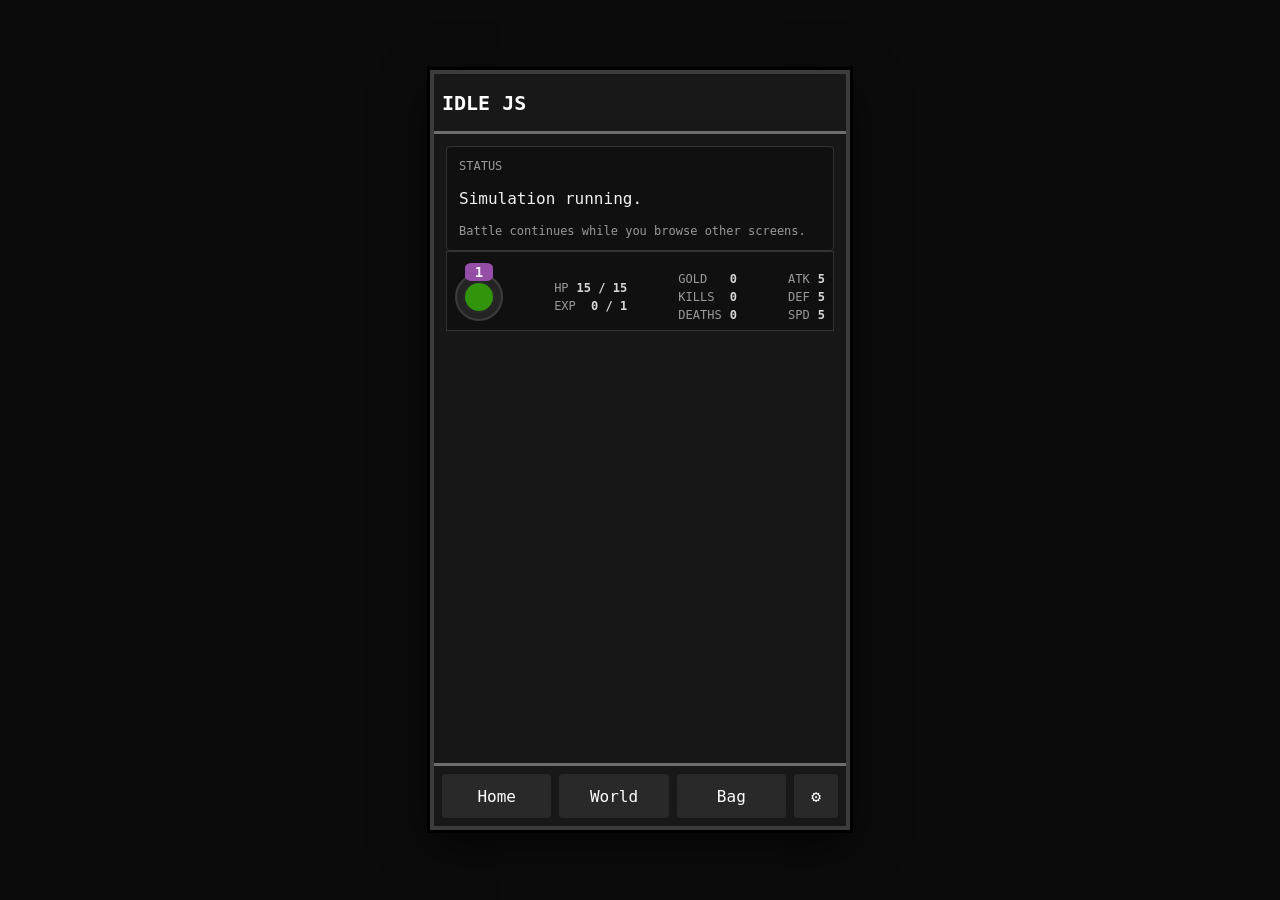
<file: index.html>
<!doctype html>
<html lang="en">
  <head>
    <meta charset="UTF-8" />
    <meta
      name="viewport"
      content="width=device-width,initial-scale=1,maximum-scale=1,user-scalable=no,viewport-fit=cover"
    />
    <meta name="theme-color" content="#101010" />
    <link rel="manifest" href="./manifest.webmanifest" />
    <link rel="stylesheet" href="./style.css" />
    <title>Idle JS</title>
  </head>
  <body>
    <div id="orientation-warning" aria-hidden="true">
      <div class="orientation-card">
        <div class="orientation-icon">↻</div>
        <div>Rotate to portrait</div>
      </div>
    </div>

    <main id="app">
      <section id="console" aria-label="Idle JS">
        <div id="top-nav">
          <h1 class="view-title">IDLE JS</h1>
        </div>
        <div id="view-container"></div>

        <div id="bottom-nav">
          <button class="button" data-action="btn-home">Home</button>
          <button class="button" data-action="btn-world">World</button>
          <button class="button" data-action="btn-bag">Bag</button>
          <button class="button sq" data-action="btn-settings" aria-label="Settings">⚙</button>
        </div>
      </section>
    </main>
    <dialog id="dialog" class="dialog"></dialog>

    <script type="module" src="./src/main.js"></script>
  </body>
</html>
</file>
<file: style.css>
* {
  box-sizing: border-box;
}

:root {
  color-scheme: dark;
  font-family: ui-monospace, SFMono-Regular, Menlo, Consolas, monospace;

  /* colors */
  --color-bg-page: #0b0b0b;
  --color-bg-console: #181818;
  --color-bg-lower: #171717;
  --color-bg-panel: #101010;
  --color-bg-panel-soft: #141414;
  --color-bg-log: #0d0d0d;

  --color-border: #333;
  --color-border-strong: #454545;
  --color-frame: #3c3c3c;

  --color-text: #f0f0f0;
  --color-text-soft: #d7d7d7;
  --color-text-muted: #999;
  --color-text-log: #bdbdbd;

  --color-exp: #944ea5;
  --color-hp: #31940b;

  --color-button: #292929;
  --color-button-pressed: #505050;
  --color-button-border: #6d6d6d;

  --color-action-a: #4b2525;
  --color-action-a-border: #8e5757;

  /* spacing */
  --space-1: 2px;
  --space-2: 4px;
  --space-3: 6px;
  --space-4: 8px;
  --space-5: 12px;
  --space-6: 14px;
  --space-7: 20px;

  /* borders / radii */
  --border-thin: 1px;
  --border-normal: 2px;
  --border-heavy: 3px;
  --radius-small: 4px;
  --radius-round: 50%;

  /* typography */
  --font-xs: 11px;
  --font-sm: 12px;
  --font-md: 14px;
  --font-lg: 18px;
  --font-xl: 20px;

  /* animation */
  --transition-fast: 0.12s linear;
}

html,
body {
  width: 100%;
  height: 100%;
  margin: 0;
  overflow: hidden;
  background: var(--color-bg-page);
}

body {
  display: grid;
  place-items: center;
  touch-action: manipulation;
}

button {
  font: inherit;
}

.row {
  display: flex;
  flex-direction: row;
  align-items: center;
  justify-content: space-between;
  gap: var(--space-4);
}

#app {
  width: 100%;
  height: 100%;
  display: grid;
  place-items: center;
  padding: env(safe-area-inset-top) 0 env(safe-area-inset-bottom);
}

#console {
  --frame: min(100vw, 760px * 420 / 760);
  width: min(100vw, 420px);
  height: min(100vh, 760px);
  aspect-ratio: 420 / 760;
  display: flex;
  flex-direction: column;
  overflow: hidden;
  background: var(--color-bg-console);
  border: 4px solid var(--color-frame);
  box-shadow:
    0 0 0 3px #000,
    0 16px 45px rgba(0, 0, 0, 0.55);
}

#view-container {
  flex: 1 1 auto;
  min-height: 0;
  overflow: hidden;
  background: var(--color-bg-lower);
}

#view-container:has(#canvas) {
  display: flex;
  flex-direction: column;
}

/* Generic non-battle views */

.view {
  height: 100%;
  min-height: 0;

  display: flex;
  flex-direction: column;

  padding: var(--space-5);
  gap: var(--space-5);

  background: var(--color-bg-lower);
  color: var(--color-text);
}

.view-header {
  padding-bottom: var(--space-4);
  border-bottom: var(--border-thin) solid var(--color-border);
}

.view-title {
  margin: 0;
  font-size: var(--font-xl);
}

.view-subtitle {
  margin: var(--space-2) 0 0;
  color: var(--color-text-muted);
  font-size: var(--font-sm);
}

.panel {
  padding: var(--space-5);

  background: var(--color-bg-panel);
  border: var(--border-thin) solid var(--color-border);
  border-radius: var(--radius-small);
}

.view-content {
  flex: 1 1 auto;
  min-height: 0;
  overflow-y: auto;
}

.label {
  color: var(--color-text-muted);
  font-size: var(--font-sm);
}

.value {
  color: var(--color-text);
  font-weight: bold;
}

#inventory {
  margin: 0;
  white-space: pre-wrap;
  overflow-wrap: anywhere;

  color: var(--color-text-soft);
  font-size: var(--font-sm);
  line-height: 1.6;
}

.settings-list {
  display: flex;
  flex-direction: column;
  gap: var(--space-4);
}

.card {
  width: 100%;
  min-height: 48px;

  padding: var(--space-5);

  text-align: left;
  color: var(--color-text);

  border: var(--border-thin) solid var(--color-button-border);
  border-radius: var(--radius-small);

  background: var(--color-bg-panel);
}

.menu-button {
  width: 100%;
  min-height: 48px;

  padding: 0 var(--space-5);

  text-align: left;
  color: var(--color-text);

  border: var(--border-thin) solid var(--color-button-border);
  border-radius: var(--radius-small);

  background: var(--color-button);
}

.menu-button:active {
  transform: scale(0.98);
  background: var(--color-button-pressed);
}

.danger-button {
  margin-top: auto;
  background: var(--color-action-a);
  border-color: var(--color-action-a-border);
}

#game-shell {
  width: 100%;
  aspect-ratio: 420 / 380;
  flex: 0 0 auto;
  overflow: hidden;
  background: #142014;
  border-bottom: 4px solid var(--color-border-strong);
}

#canvas {
  display: block;
  width: 100%;
  height: 100%;
  image-rendering: pixelated;
  image-rendering: crisp-edges;
}

#lower-screen {
  min-height: 0;
  flex: 1 1 auto;
  padding: var(--space-4);
  display: flex;
  flex-direction: column;
  background: var(--color-bg-lower);
}

#hud {
  min-height: 0;
  flex: 1 1 auto;
  padding: var(--space-2) var(--space-1);
  display: flex;
  flex-direction: column;
  gap: var(--space-3);
}

/* Player summary */

.player-summary {
  display: flex;
  flex-direction: row;
  justify-content: space-between;
  align-items: center;
  gap: var(--space-6);
  min-height: 58px;
  padding: var(--space-7) var(--space-4) var(--space-4);
  background: var(--color-bg-panel);
  border: var(--border-thin) solid var(--color-border);
}

.orb {
  position: relative;
  width: 48px;
  height: 48px;
  flex: 0 0 48px;
}

.level-badge {
  position: absolute;
  top: -10px;
  left: 50%;
  transform: translateX(-50%);
  z-index: 2;

  width: 28px;
  height: 18px;

  display: grid;
  place-items: center;

  border-radius: 25%;
  background: var(--color-exp);
  color: var(--color-text);

  font-size: var(--font-md);
  font-weight: 800;
}

.exp-ring {
  --exp: 0%;

  width: 48px;
  height: 48px;

  display: grid;
  place-items: center;

  border: var(--border-normal) solid var(--color-frame);
  border-radius: var(--radius-round);

  background:
    conic-gradient(var(--color-exp) var(--exp),
      #242424 var(--exp));
}

.hp-circle {
  position: relative;

  width: 32px;
  height: 32px;

  overflow: hidden;

  border: var(--border-normal) solid var(--color-button);
  border-radius: var(--radius-round);

  background: var(--color-bg-page);
}

.hp-fill {
  position: absolute;
  bottom: 0;
  left: 0;

  width: 100%;
  height: 0%;

  background: var(--color-hp);
  transition: height var(--transition-fast);
}

.orb-values {
  display: flex;
  flex-direction: column;
  gap: var(--space-2);

  font-size: var(--font-sm);
  color: var(--color-text-muted);
}

.orb-values>div {
  display: flex;
  justify-content: space-between;
  gap: var(--space-4);
}

.orb-values strong {
  color: var(--color-text-soft);
}

/* Stats */

.stats {
  display: grid;
  grid-template-columns: repeat(3, 1fr);
  gap: var(--space-3);
}

.stats>div {
  display: flex;
  justify-content: space-between;

  padding: 5px 7px;

  background: var(--color-bg-panel);
  border: var(--border-thin) solid var(--color-border);

  font-size: var(--font-sm);
}

/* Battle info */

.battle-header {
  display: flex;
  align-items: center;
  justify-content: space-between;

  margin-top: var(--space-1);

  font-size: var(--font-sm);
  color: var(--color-text-soft);
}

#battle-log {
  min-height: 48px;
  height: fit-content;

  overflow: hidden;
  white-space: pre-wrap;

  padding: 5px 7px;

  border: var(--border-thin) solid var(--color-border);
  background: var(--color-bg-log);

  color: var(--color-text-log);
  font-size: var(--font-xs);
  line-height: 2;
}

.list {
  flex: 1;
  flex-direction: column;
  width: 100%;

  display: flex;
  align-items: center;
  gap: var(--space-4);

  padding: var(--space-4);
  border-top: var(--border-heavy) solid var(--color-button-border);
}

/* Controls */

#bottom-nav {
  width: 100%;
  flex: 0 0 60px;

  display: flex;
  align-items: center;
  gap: var(--space-4);

  padding: var(--space-4);
  border-top: var(--border-heavy) solid var(--color-button-border);
}

#top-nav {
  width: 100%;
  flex: 0 0 60px;

  display: flex;
  align-items: center;
  justify-content: space-between;
  gap: var(--space-4);

  padding: var(--space-4);
  border-bottom: var(--border-heavy) solid var(--color-button-border);
}

.button {
  flex: 1 1 0;
  height: 44px;

  display: grid;
  place-items: center;

  border: none;
  border-radius: var(--radius-small);

  background: var(--color-button);
}

.button:active,
.button.pressed {
  transform: scale(0.94);
  background: var(--color-button-pressed);
}

.sq {
  flex: 0 0 44px;
  align-self: flex-end;
}

/* Overlays */

#orientation-warning {
  display: none;
  position: fixed;
  z-index: 100;
  inset: 0;

  place-items: center;

  background: var(--color-bg-panel);
}

.orientation-card {
  text-align: center;
  color: var(--color-text);
  font-size: var(--font-xl);
}

.orientation-icon {
  margin-bottom: var(--space-5);
  font-size: 48px;
}

.dialog {
  height: 80%;
  width: min(80%, 360px);

  padding: var(--space-7);

  border: var(--border-normal) solid #444;
  background: var(--color-bg-panel);
  color: var(--color-text);
}

.dialog::backdrop {
  background: rgba(0, 0, 0, 0.75);
}

/* Responsive */

@media (orientation: landscape) and (max-height: 600px) {
  #orientation-warning {
    display: grid;
  }
}
</file>
